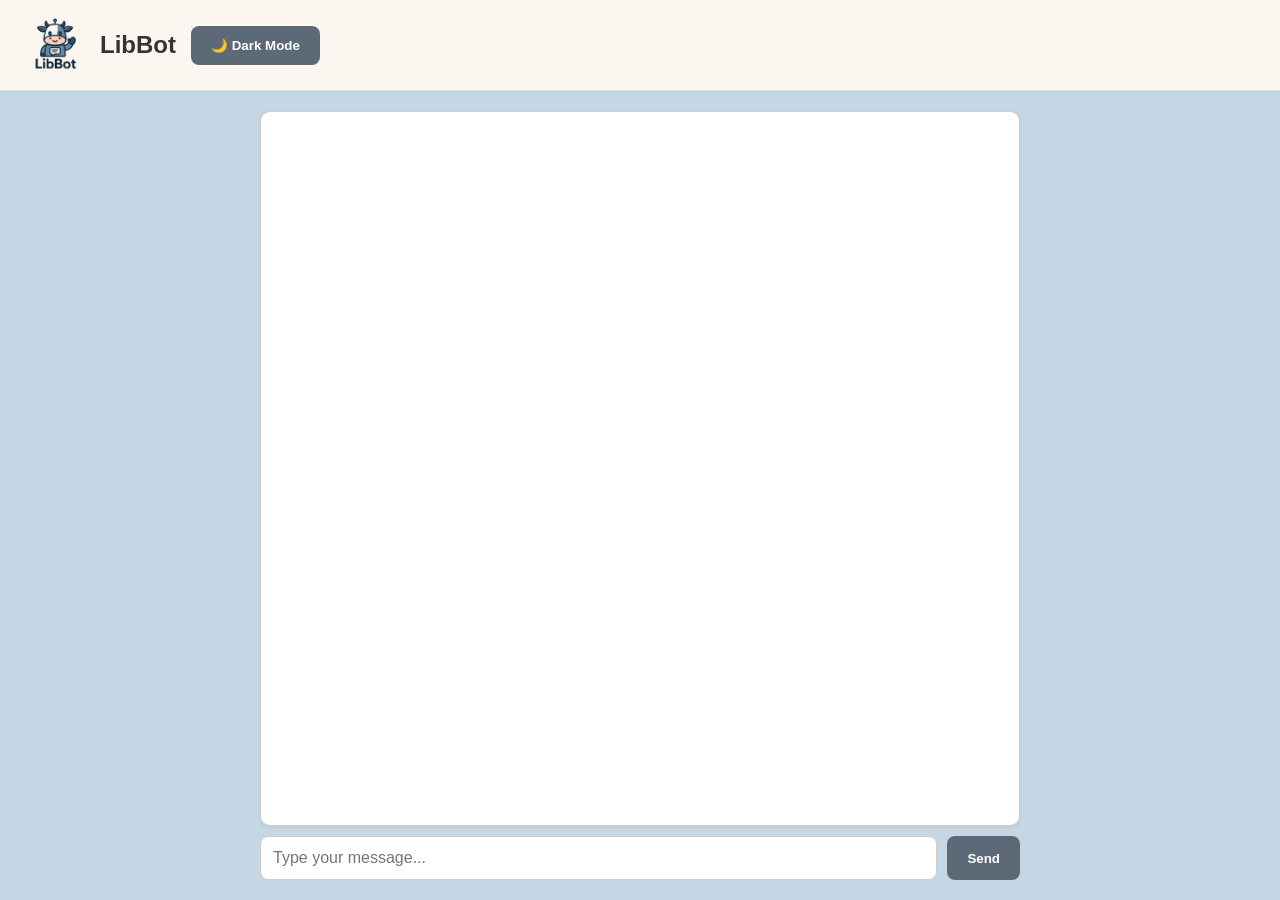
<file: libbot_demo/web/index.html>
<!DOCTYPE html>
<html lang="en">

<head>
    <meta charset="UTF-8">
    <title>LibBot</title>
    <link rel="stylesheet" href="style.css">
</head>

<body class="light">

    <header class="header">
        <img id="logo" src="assets/logo-light.png" alt="LibBot Logo" class="logo">
        <h1>LibBot</h1>
        <button id="mode-toggle">🌙 Dark Mode</button>
    </header>


    <main class="chat-wrapper">
        <div id="chat-box" class="chat-box"></div>
        <div class="input-area">
            <input type="text" id="user-input" placeholder="Type your message..." autocomplete="off" />
            <button onclick="sendMessage()">Send</button>
        </div>
    </main>

    <script src="script.js"></script>
</body>

</html>
</file>
<file: libbot_demo/web/style.css>
body {
    margin: 0;
    font-family: 'Segoe UI', sans-serif;
    background-color: #C5D7E4;
    color: #333;
    display: flex;
    flex-direction: column;
    height: 100vh;
  }

  
  
  .header {
    display: flex;
    /* justify-content: space-between; */
    align-items: center;
    gap: 15px;
    padding: 15px 25px;
    background-color: #fbf7f0;
    border-bottom: 1px solid #ddd;
  }
  
  .logo {
    height: 60px;
  }
  
  h1 {
    font-size: 24px;
    margin: 0;
  }
  
  .chat-wrapper {
    display: flex;
    flex-direction: column;
    flex: 1;
    max-width: 800px;
    margin: 0 auto;
    width: 100%;
    padding: 20px;
    box-sizing: border-box;
    overflow: hidden;
  }
  
  .chat-box {
    flex: 1;
    overflow-y: auto;
    background-color: white;
    padding: 20px;
    border: 1px solid #ccc;
    border-radius: 10px;
    margin-bottom: 10px;
    box-shadow: 0 2px 5px rgba(0, 0, 0, 0.05);
  }
  
  .message {
    margin-bottom: 15px;
    line-height: 1.5;
  }
  
  .user {
    text-align: right;
    color: #5c6a77;
    font-weight: 600;
  }
  
  .bot {
    text-align: left;
    color: #000;
  }
  
  .input-area {
    display: flex;
    gap: 10px;
  }
  
  input[type="text"] {
    flex: 1;
    padding: 12px;
    font-size: 16px;
    border-radius: 8px;
    border: 1px solid #ccc;
  }
  
  button {
    background-color: #5c6a77;
    color: white;
    font-weight: bold;
    border: none;
    padding: 12px 20px;
    border-radius: 8px;
    cursor: pointer;
  }
  
  button:hover {
    background-color: #031C34;
  }
  
  body.dark {
    background-color: #1e1e1e;
    color: #e0e0e0;
  }
  
  body.dark .header {
    background-color: #171110;
    border-bottom: 1px solid #444;
  }
  
  body.dark .chat-box {
    background-color: #2b2b2b;
    border-color: #444;
    color: #f0f0f0;
  }
  
  body.dark .user {
    color: #80cbc4;
  }
  
  body.dark .bot {
    color: #e0e0e0;
  }
  
  body.dark input[type="text"] {
    background-color: #333;
    color: #fff;
    border: 1px solid #555;
  }
  
  body.dark button {
    background-color: #E87A1B;
  }
  
  body.dark button:hover {
    background-color: #81180D;
  }
</file>
